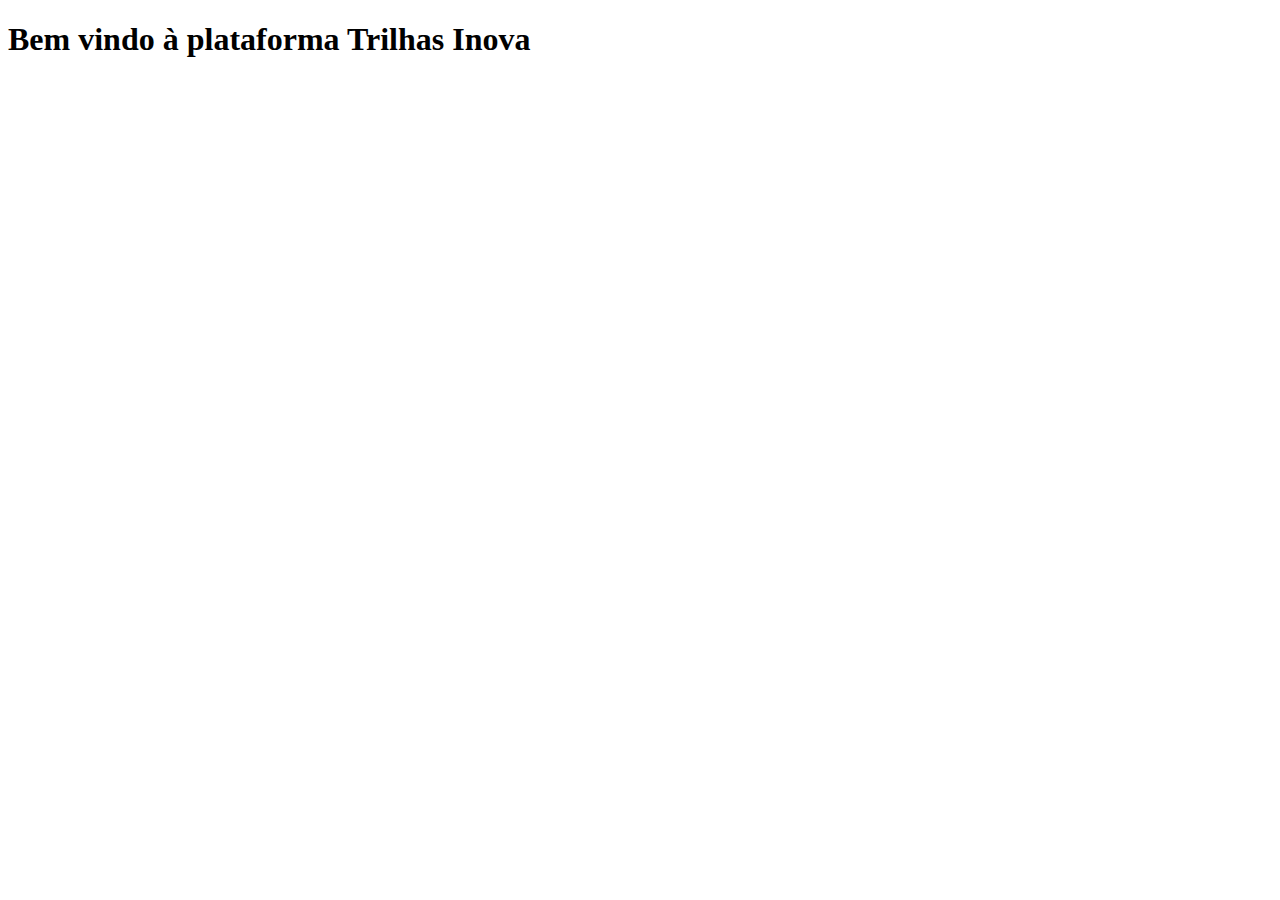
<file: pages/home.html>
<!DOCTYPE html>
<html lang="en">
<head>
    <meta charset="UTF-8">
    <meta name="viewport" content="width=device-width, initial-scale=1.0">
    <title>Home</title>
</head>
<body>
    <main>
        <h1>Bem vindo à plataforma Trilhas Inova</h1>
    </main>
</body>
</html>
</file>
